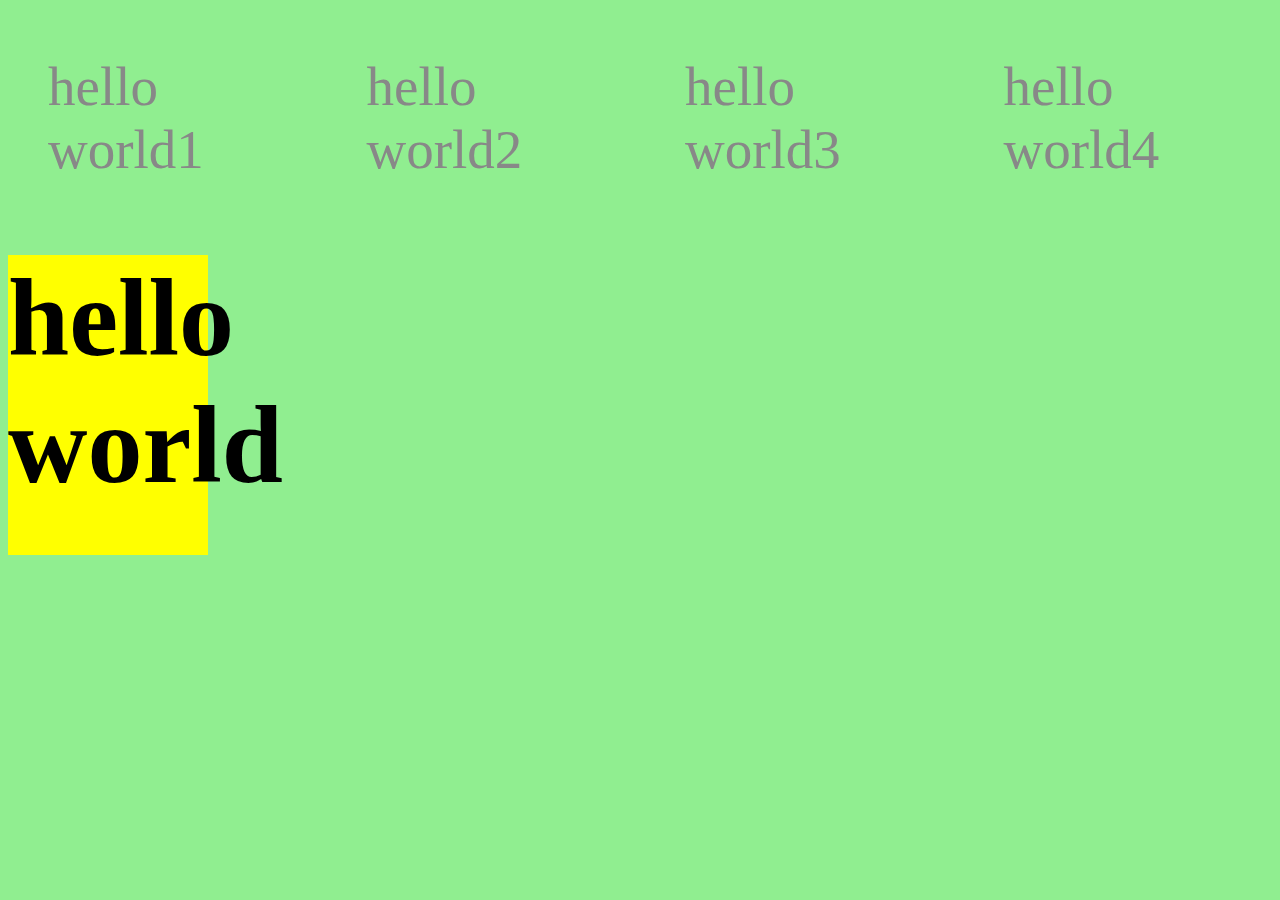
<file: index.html>
<!DOCTYPE html>
<html lang="en">
<head>
    <meta charset="UTF-8">
    <meta http-equiv="X-UA-Compatible" content="IE=edge">
    <meta name="viewport" content="width=device-width, initial-scale=1.0">
    <title>Document</title>
    <link rel="stylesheet" href="./css/style.css">
</head>
<body>
    <nav>
        <ul>
            <li>hello world1</li>
            <li>hello world2</li>
            <li>hello world3</li>
            <li>hello world4</li>
        </ul>
    </nav>
    <h1>hello world</h1>
</body>
</html>
</file>
<file: css/style.css>
body {
  background-color: lightgreen;
  color: black;
  font-size: 55px;
}

nav ul {
  display: flex;
  gap: 50px;
}
nav ul li {
  list-style-type: none;
  color: #888888;
}
nav ul li:hover {
  color: yellow;
}

h1 {
  width: 200px;
  height: 300px;
  background-color: yellow;
}

.ww, .cleft, .cright {
  font-size: 20px;
  border: 2px solid black;
}

.cleft, .cright {
  outline: 5px dotted yellow;
}

.cright {
  margin: 15px;
  background-color: yellow;
}/*# sourceMappingURL=style.css.map */
</file>
